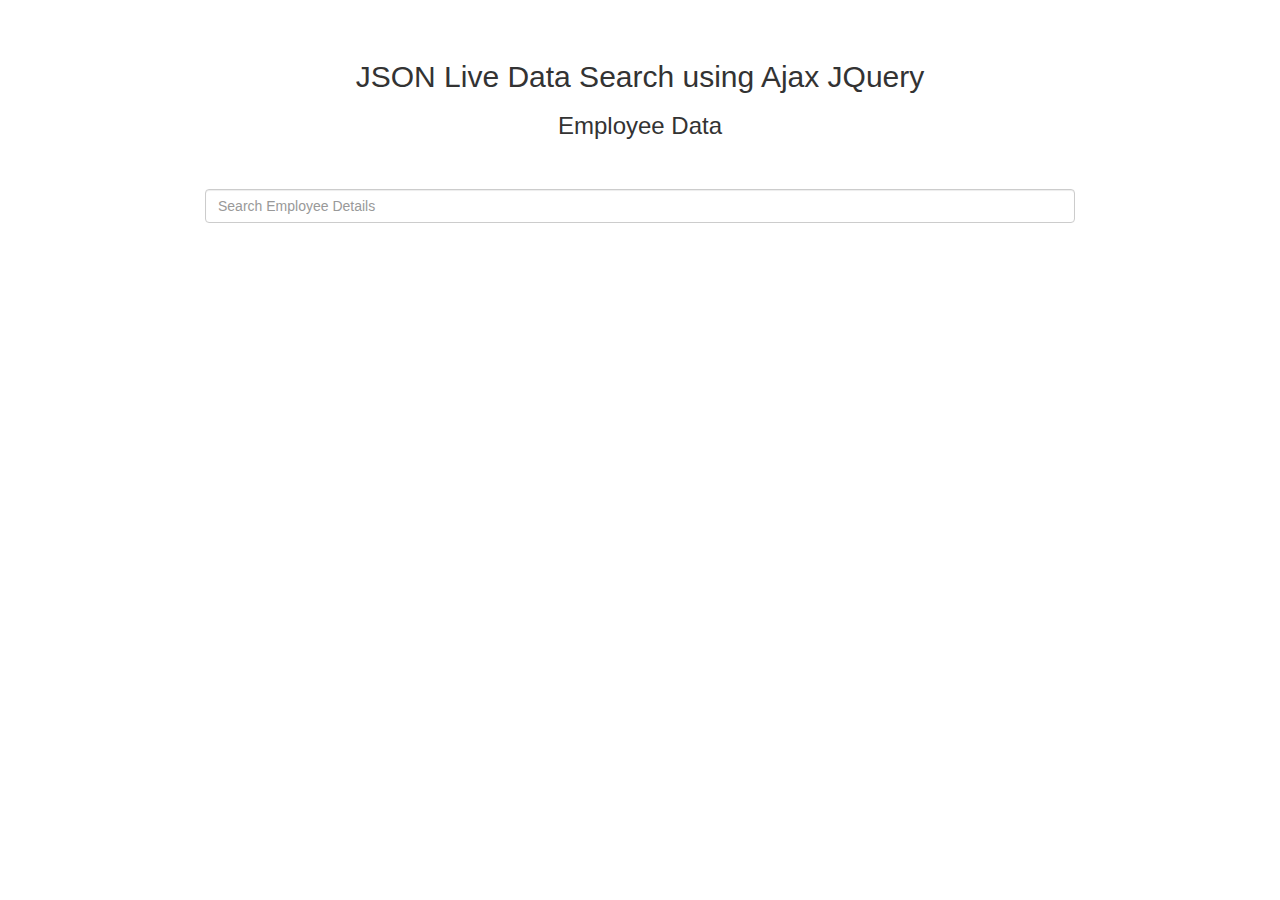
<file: data/index.html>
<!DOCTYPE html>
<html>
 <head>
  <title>Webslesson Tutorial | Search HTML Table Data by using JQuery</title>
  <script src="https://ajax.googleapis.com/ajax/libs/jquery/3.1.0/jquery.min.js"></script>
  <link rel="stylesheet" href="https://maxcdn.bootstrapcdn.com/bootstrap/3.3.6/css/bootstrap.min.css" />
  <script src="https://maxcdn.bootstrapcdn.com/bootstrap/3.3.7/js/bootstrap.min.js"></script>
  <style>
  #result {
   position: absolute;
   width: 100%;
   max-width:870px;
   cursor: pointer;
   overflow-y: auto;
   max-height: 400px;
   box-sizing: border-box;
   z-index: 1001;
  }
  .link-class:hover{
   background-color:#f1f1f1;
  }
  </style>
 </head>
 <body>
  <br /><br />
  <div class="container" style="width:900px;">
   <h2 align="center">JSON Live Data Search using Ajax JQuery</h2>
   <h3 align="center">Employee Data</h3>   
   <br /><br />
   <div align="center">
    <input type="text" name="search" id="search" placeholder="Search Employee Details" class="form-control" />
   </div>
   <ul class="list-group" id="result"></ul>
   <br />
  </div>
 </body>
</html>

<script>
$(document).ready(function(){
 $.ajaxSetup({ cache: false });
 $('#search').keyup(function(){
  $('#result').html('');
  $('#state').val('');
  var searchField = $('#search').val();
  var expression = new RegExp(searchField, "i");
  $.getJSON('data.json', function(data) {
   $.each(data, function(key, value){
    if (value.name.search(expression) != -1 || value.location.search(expression) != -1)
    {
     $('#result').append('<li class="list-group-item link-class"><img src="'+value.image+'" height="40" width="40" class="img-thumbnail" /> '+value.name+' | <span class="text-muted">'+value.location+'</span></li>');
    }
   });   
  });
 });
 
 $('#result').on('click', 'li', function() {
  var click_text = $(this).text().split('|');
  $('#search').val($.trim(click_text[0]));
  $("#result").html('');
 });
});
</script>
</file>
